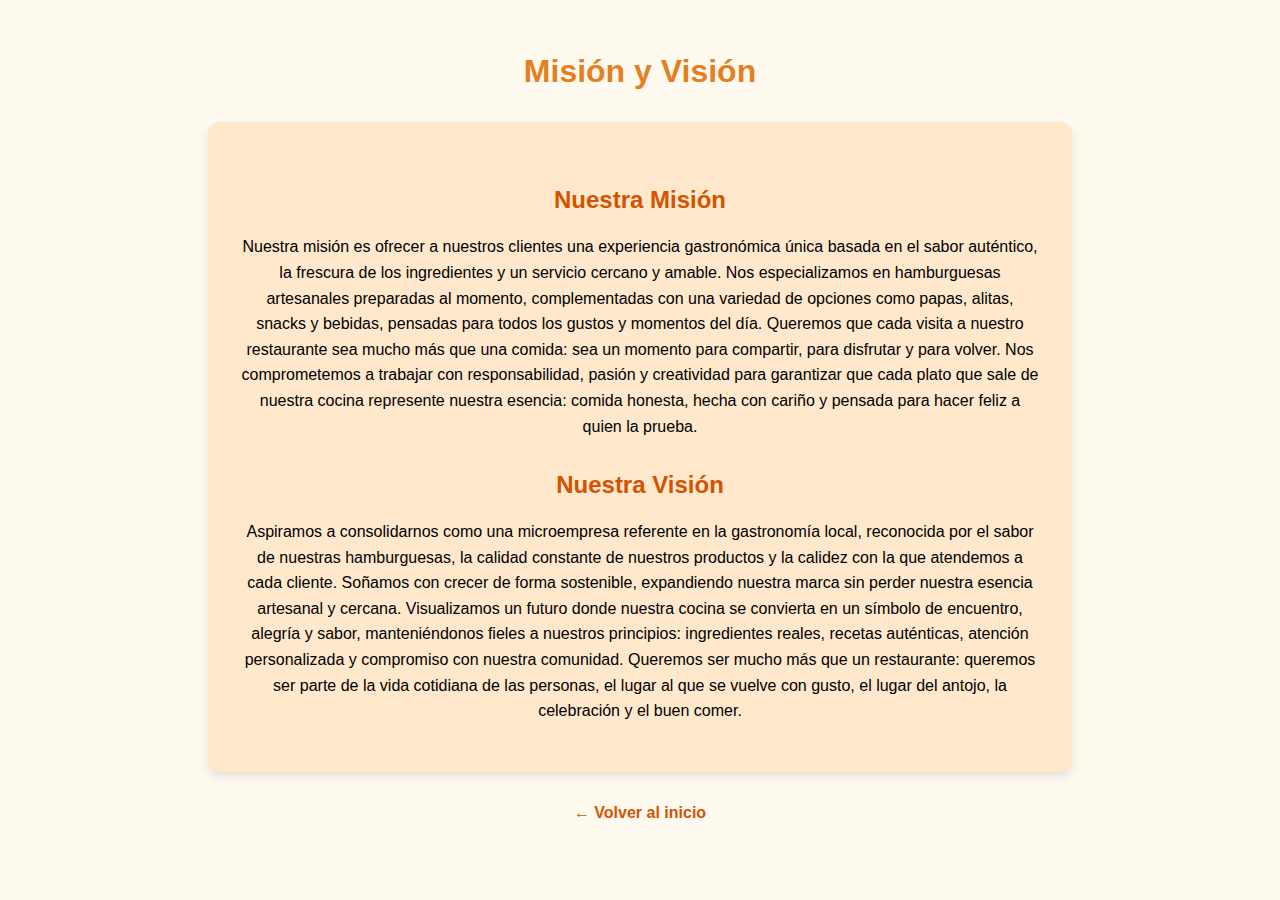
<file: hola.html>
<!DOCTYPE html>
<html lang="es">
<head>
  <meta charset="UTF-8" />
  <meta name="viewport" content="width=device-width, initial-scale=1.0"/>
  <title>Misión y Visión - Burger & Papas</title>
  <style>
    body {
      font-family: Arial, sans-serif;
      background-color: #fffaf0;
      margin: 0;
      padding: 2rem;
      text-align: center;
    }
    h1 {
      color: #e67e22;
      margin-bottom: 2rem;
    }
    .contenido {
      max-width: 800px;
      margin: 0 auto;
      background-color: #ffe8cc;
      padding: 2rem;
      border-radius: 12px;
      box-shadow: 0 4px 10px rgba(0,0,0,0.1);
    }
    h2 {
      color: #d35400;
      margin-top: 2rem;
    }
    p {
      line-height: 1.6;
      margin: 1rem 0;
    }
    a {
      display: inline-block;
      margin-top: 2rem;
      text-decoration: none;
      color: #d35400;
      font-weight: bold;
    }
  </style>
</head>
<body>
  <h1>Misión y Visión</h1>

  <div class="contenido">
    <h2>Nuestra Misión</h2>
    <p>
        Nuestra misión es ofrecer a nuestros clientes una experiencia gastronómica única basada en el sabor auténtico, la frescura de los ingredientes y un servicio cercano y amable. Nos especializamos en hamburguesas artesanales preparadas al momento, complementadas con una variedad de opciones como papas, alitas, snacks y bebidas, pensadas para todos los gustos y momentos del día.

        Queremos que cada visita a nuestro restaurante sea mucho más que una comida: sea un momento para compartir, para disfrutar y para volver. Nos comprometemos a trabajar con responsabilidad, pasión y creatividad para garantizar que cada plato que sale de nuestra cocina represente nuestra esencia: comida honesta, hecha con cariño y pensada para hacer feliz a quien la prueba.
    </p>

    <h2>Nuestra Visión</h2>
    <p>
        Aspiramos a consolidarnos como una microempresa referente en la gastronomía local, reconocida por el sabor de nuestras hamburguesas, la calidad constante de nuestros productos y la calidez con la que atendemos a cada cliente. Soñamos con crecer de forma sostenible, expandiendo nuestra marca sin perder nuestra esencia artesanal y cercana.

        Visualizamos un futuro donde nuestra cocina se convierta en un símbolo de encuentro, alegría y sabor, manteniéndonos fieles a nuestros principios: ingredientes reales, recetas auténticas, atención personalizada y compromiso con nuestra comunidad.
        
        Queremos ser mucho más que un restaurante: queremos ser parte de la vida cotidiana de las personas, el lugar al que se vuelve con gusto, el lugar del antojo, la celebración y el buen comer.
    </p>
  </div>

  <a href="index.html">← Volver al inicio</a>
</body>
</html>
</file>
